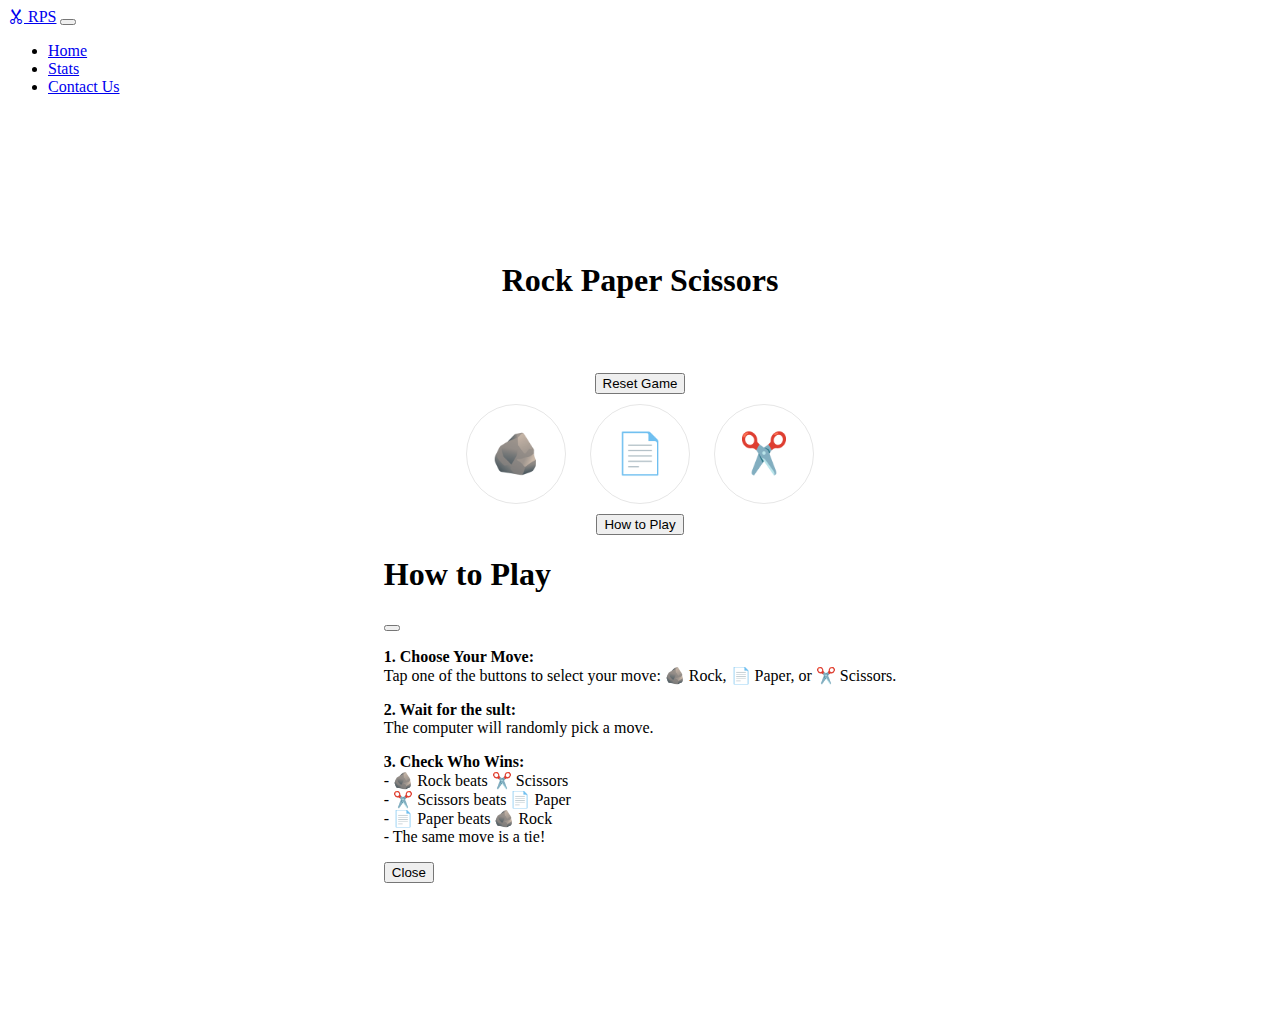
<file: index.html>
<!DOCTYPE html>
<html lang="en">
<head>
    <meta charset="UTF-8">
    <meta name="viewport" content="width=device-width, initial-scale=1.0">
    <title>Rock Paper Scissors</title>
    <script defer src="js/app.js"></script>
    <link rel="stylesheet" href="css/style.css">
    <link href="https://cdn.jsdelivr.net/npm/bootstrap@5.3.7/dist/css/bootstrap.min.css" rel="stylesheet" integrity="sha384-LN+7fdVzj6u52u30Kp6M/trliBMCMKTyK833zpbD+pXdCLuTusPj697FH4R/5mcr" crossorigin="anonymous">
</head>
<body>

<nav class="navbar navbar-expand-lg bg-body-tertiary">
  <div class="container-fluid">
    <a class="navbar-brand" href="index.html"><i class="bi bi-scissors"></i> RPS</a>
    <button class="navbar-toggler" type="button" data-bs-toggle="collapse" data-bs-target="#navbarSupportedContent" aria-controls="navbarSupportedContent" aria-expanded="false" aria-label="Toggle navigation">
      <span class="navbar-toggler-icon"></span>
    </button>
    <div class="collapse navbar-collapse" id="navbarSupportedContent">
      <ul class="navbar-nav me-auto mb-2 mb-lg-0">
        <li class="nav-item">
          <a class="nav-link" aria-current="page" href="index.html">Home</a>
        </li>
        <li class="nav-item">
          <a class="nav-link" href="stats.html">Stats</a>
        </li>
        <li class="nav-item">
          <a class="nav-link" href="contact.html">Contact Us</a>
        </li>
      </ul>
    </div>
  </div>
</nav>



    <div class="container">

    <header>
        <h1>Rock Paper Scissors</h1>
        <p id="result-display"></p>
        <button id="resetButton" class="btn btn-danger">Reset Game</button>
    </header>

    <main>
        <button class="game-button" id="rock">🪨</button>
        <button class="game-button" id="paper">📄</button>
        <button class="game-button" id="scissors">✂️</button>
    </main>

    <!-- Button trigger modal -->
    <button type="button" class="btn btn-primary" data-bs-toggle="modal" data-bs-target="#exampleModal">
    How to Play
    </button>

    <!-- Modal -->
    <div class="modal fade" id="exampleModal" tabindex="-1" aria-labelledby="exampleModalLabel" aria-hidden="true">
    <div class="modal-dialog">
        <div class="modal-content">
        <div class="modal-header">
            <h1 class="modal-title fs-5" id="exampleModalLabel">How to Play</h1>
            <button type="button" class="btn-close" data-bs-dismiss="modal" aria-label="Close"></button>
        </div>
        <div class="modal-body">
                <p><strong>1. Choose Your Move:</strong><br>
                Tap one of the buttons to select your move: 🪨 Rock, 📄 Paper, or ✂️ Scissors.</p>
                <p><strong>2. Wait for the <Re> </Re>sult:</strong><br>
                The computer will randomly pick a move.</p>
                <p><strong>3. Check Who Wins:</strong><br>
                - 🪨 Rock beats ✂️ Scissors<br>
                - ✂️ Scissors beats 📄 Paper<br>
                - 📄 Paper beats 🪨 Rock<br>
                - The same move is a tie!</p>
        </div>
        <div class="modal-footer">
            <button type="button" class="btn btn-secondary" data-bs-dismiss="modal">Close</button>
        </div>
        </div>
    </div>
    </div>

    </div>
    <script src="https://cdn.jsdelivr.net/npm/bootstrap@5.3.7/dist/js/bootstrap.bundle.min.js" integrity="sha384-ndDqU0Gzau9qJ1lfW4pNLlhNTkCfHzAVBReH9diLvGRem5+R9g2FzA8ZGN954O5Q" crossorigin="anonymous"></script>
</body>
</html>
</file>
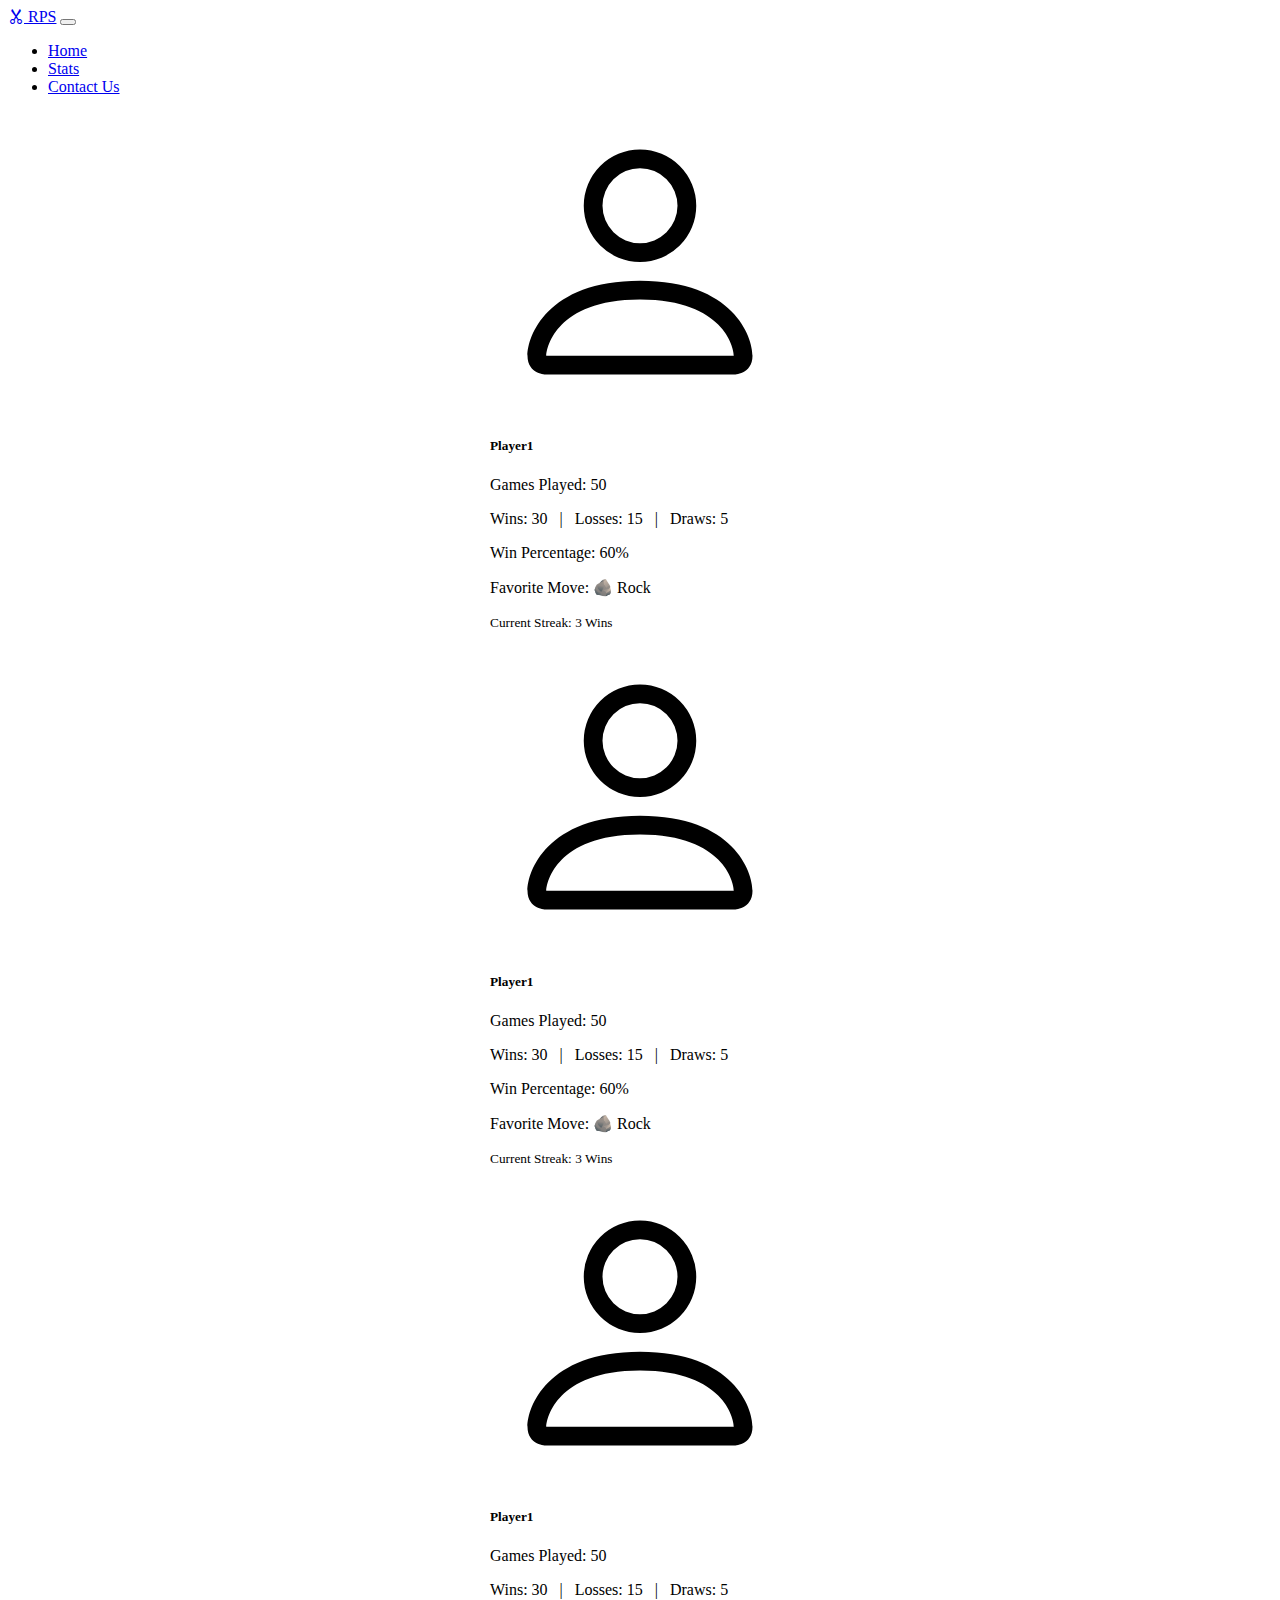
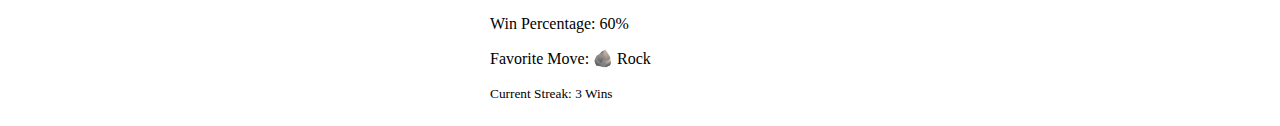
<file: stats.html>
<!DOCTYPE html>
<html lang="en">
<head>
    <meta charset="UTF-8">
    <meta name="viewport" content="width=device-width, initial-scale=1.0">
    <title>Stats</title>
    <script defer src="js/app.js"></script>
    <link rel="stylesheet" href="css/style.css">
    <link href="https://cdn.jsdelivr.net/npm/bootstrap@5.3.7/dist/css/bootstrap.min.css" rel="stylesheet" integrity="sha384-LN+7fdVzj6u52u30Kp6M/trliBMCMKTyK833zpbD+pXdCLuTusPj697FH4R/5mcr" crossorigin="anonymous">
    <script defer src="https://cdn.jsdelivr.net/npm/bootstrap@5.3.7/dist/js/bootstrap.bundle.min.js" integrity="sha384-ndDqU0Gzau9qJ1lfW4pNLlhNTkCfHzAVBReH9diLvGRem5+R9g2FzA8ZGN954O5Q" crossorigin="anonymous"></script>
</head>
<body>
<nav class="navbar navbar-expand-lg bg-body-tertiary">
  <div class="container-fluid">
    <a class="navbar-brand" href="index.html"><i class="bi bi-scissors"></i> RPS</a>
    <button class="navbar-toggler" type="button" data-bs-toggle="collapse" data-bs-target="#navbarSupportedContent" aria-controls="navbarSupportedContent" aria-expanded="false" aria-label="Toggle navigation">
      <span class="navbar-toggler-icon"></span>
    </button>
    <div class="collapse navbar-collapse" id="navbarSupportedContent">
      <ul class="navbar-nav me-auto mb-2 mb-lg-0">
        <li class="nav-item">
          <a class="nav-link" aria-current="page" href="index.html">Home</a>
        </li>
        <li class="nav-item">
          <a class="nav-link" href="stats.html">Stats</a>
        </li>
        <li class="nav-item">
          <a class="nav-link" href="contact.html">Contact Us</a>
        </li>
      </ul>
    </div>
  </div>
</nav>

<div class="container">

<div class="card mb-3" style="max-width: 540px;">
  <div class="row g-0">
    <div class="col-md-4">
        <svg xmlns="http://www.w3.org/2000/svg" width="auto" height="atuo" fill="currentColor" class="bi bi-person" viewBox="0 0 16 16">
        <path d="M8 8a3 3 0 1 0 0-6 3 3 0 0 0 0 6m2-3a2 2 0 1 1-4 0 2 2 0 0 1 4 0m4 8c0 1-1 1-1 1H3s-1 0-1-1 1-4 6-4 6 3 6 4m-1-.004c-.001-.246-.154-.986-.832-1.664C11.516 10.68 10.289 10 8 10s-3.516.68-4.168 1.332c-.678.678-.83 1.418-.832 1.664z"/>
        </svg>
    </div>
    <div class="col-md-8">
      <div class="card-body">
        <h5 class="card-title">Player1</h5>
        <p>Games Played: 50</p>
          <p>Wins: 30 &nbsp; | &nbsp; Losses: 15 &nbsp; | &nbsp; Draws: 5</p>
          <p>Win Percentage: 60%</p>
          <p>Favorite Move: 🪨 Rock</p>
          <p class="card-text"><small class="text-body-secondary">Current Streak: 3 Wins</small></p>
      </div>
    </div>
  </div>
</div>
<div class="card mb-3" style="max-width: 540px;">
  <div class="row g-0">
    <div class="col-md-4">
        <svg xmlns="http://www.w3.org/2000/svg" width="auto" height="atuo" fill="currentColor" class="bi bi-person" viewBox="0 0 16 16">
        <path d="M8 8a3 3 0 1 0 0-6 3 3 0 0 0 0 6m2-3a2 2 0 1 1-4 0 2 2 0 0 1 4 0m4 8c0 1-1 1-1 1H3s-1 0-1-1 1-4 6-4 6 3 6 4m-1-.004c-.001-.246-.154-.986-.832-1.664C11.516 10.68 10.289 10 8 10s-3.516.68-4.168 1.332c-.678.678-.83 1.418-.832 1.664z"/>
        </svg>
    </div>
    <div class="col-md-8">
      <div class="card-body">
        <h5 class="card-title">Player1</h5>
        <p>Games Played: 50</p>
          <p>Wins: 30 &nbsp; | &nbsp; Losses: 15 &nbsp; | &nbsp; Draws: 5</p>
          <p>Win Percentage: 60%</p>
          <p>Favorite Move: 🪨 Rock</p>
          <p class="card-text"><small class="text-body-secondary">Current Streak: 3 Wins</small></p>
      </div>
    </div>
  </div>
</div>
<div class="card mb-3" style="max-width: 540px;">
  <div class="row g-0">
    <div class="col-md-4">
        <svg xmlns="http://www.w3.org/2000/svg" width="auto" height="atuo" fill="currentColor" class="bi bi-person" viewBox="0 0 16 16">
        <path d="M8 8a3 3 0 1 0 0-6 3 3 0 0 0 0 6m2-3a2 2 0 1 1-4 0 2 2 0 0 1 4 0m4 8c0 1-1 1-1 1H3s-1 0-1-1 1-4 6-4 6 3 6 4m-1-.004c-.001-.246-.154-.986-.832-1.664C11.516 10.68 10.289 10 8 10s-3.516.68-4.168 1.332c-.678.678-.83 1.418-.832 1.664z"/>
        </svg>
    </div>
    <div class="col-md-8">
      <div class="card-body">
        <h5 class="card-title">Player1</h5>
        <p>Games Played: 50</p>
          <p>Wins: 30 &nbsp; | &nbsp; Losses: 15 &nbsp; | &nbsp; Draws: 5</p>
          <p>Win Percentage: 60%</p>
          <p>Favorite Move: 🪨 Rock</p>
          <p class="card-text"><small class="text-body-secondary">Current Streak: 3 Wins</small></p>
      </div>
    </div>
  </div>
</div>

</div>

</body>
</html>
</file>
<file: css/style.css>
@import url("https://cdn.jsdelivr.net/npm/bootstrap-icons@1.13.1/font/bootstrap-icons.min.css");

.container {
    margin: 0;
    min-height: 100vh;
    display: flex;
    flex-direction: column;
    justify-content: center;
    align-items: center;
}

header {
    display: flex;
    flex-direction: column;
    align-items: center;
}

#result-display {
    min-height: 20px;
}

.game-button {
    margin: 10px;
    font-size: 40px;
    background-color: transparent;
    border: 1px solid rgba(0, 0, 0, .1);
    width: 100px;
    height: 100px;
    border-radius: 50%;
}

.game-button:hover {
    border: 1px solid rgba(0,0,0, .5);
    cursor: pointer;
}
</file>
